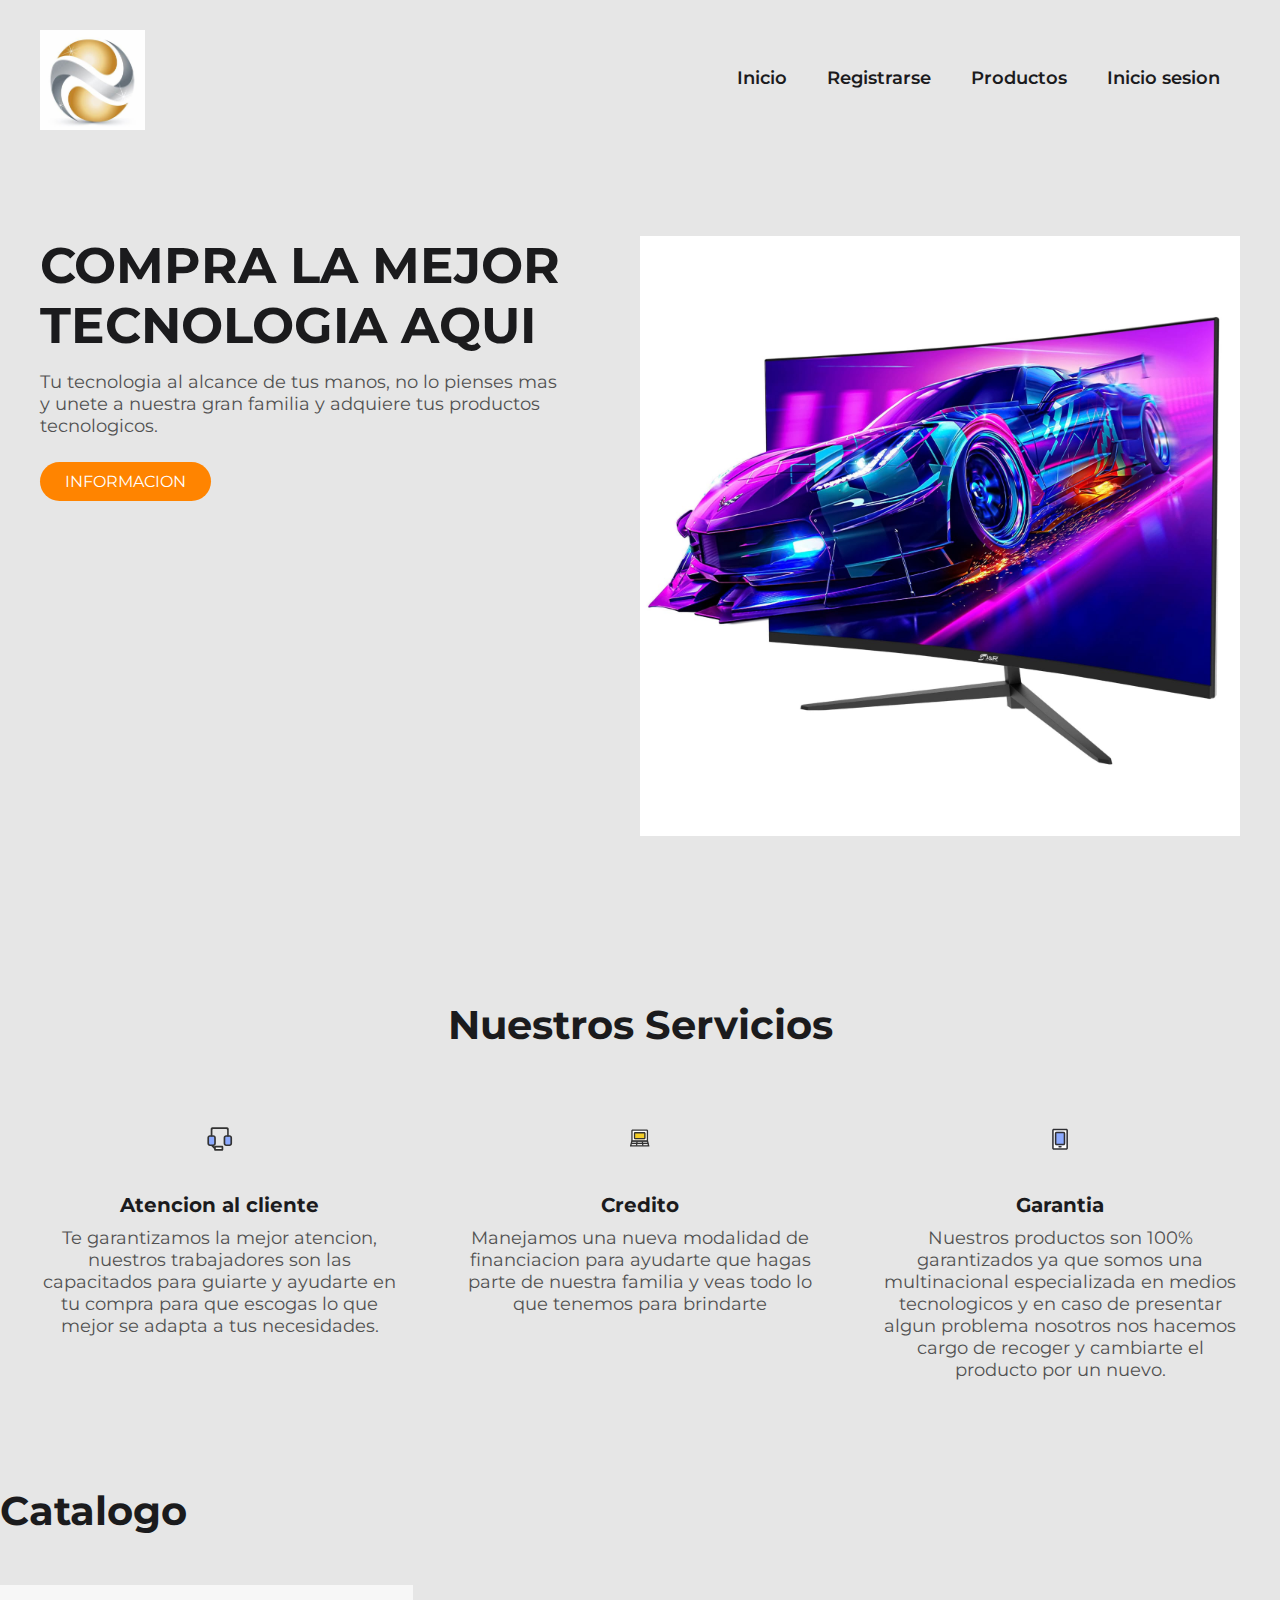
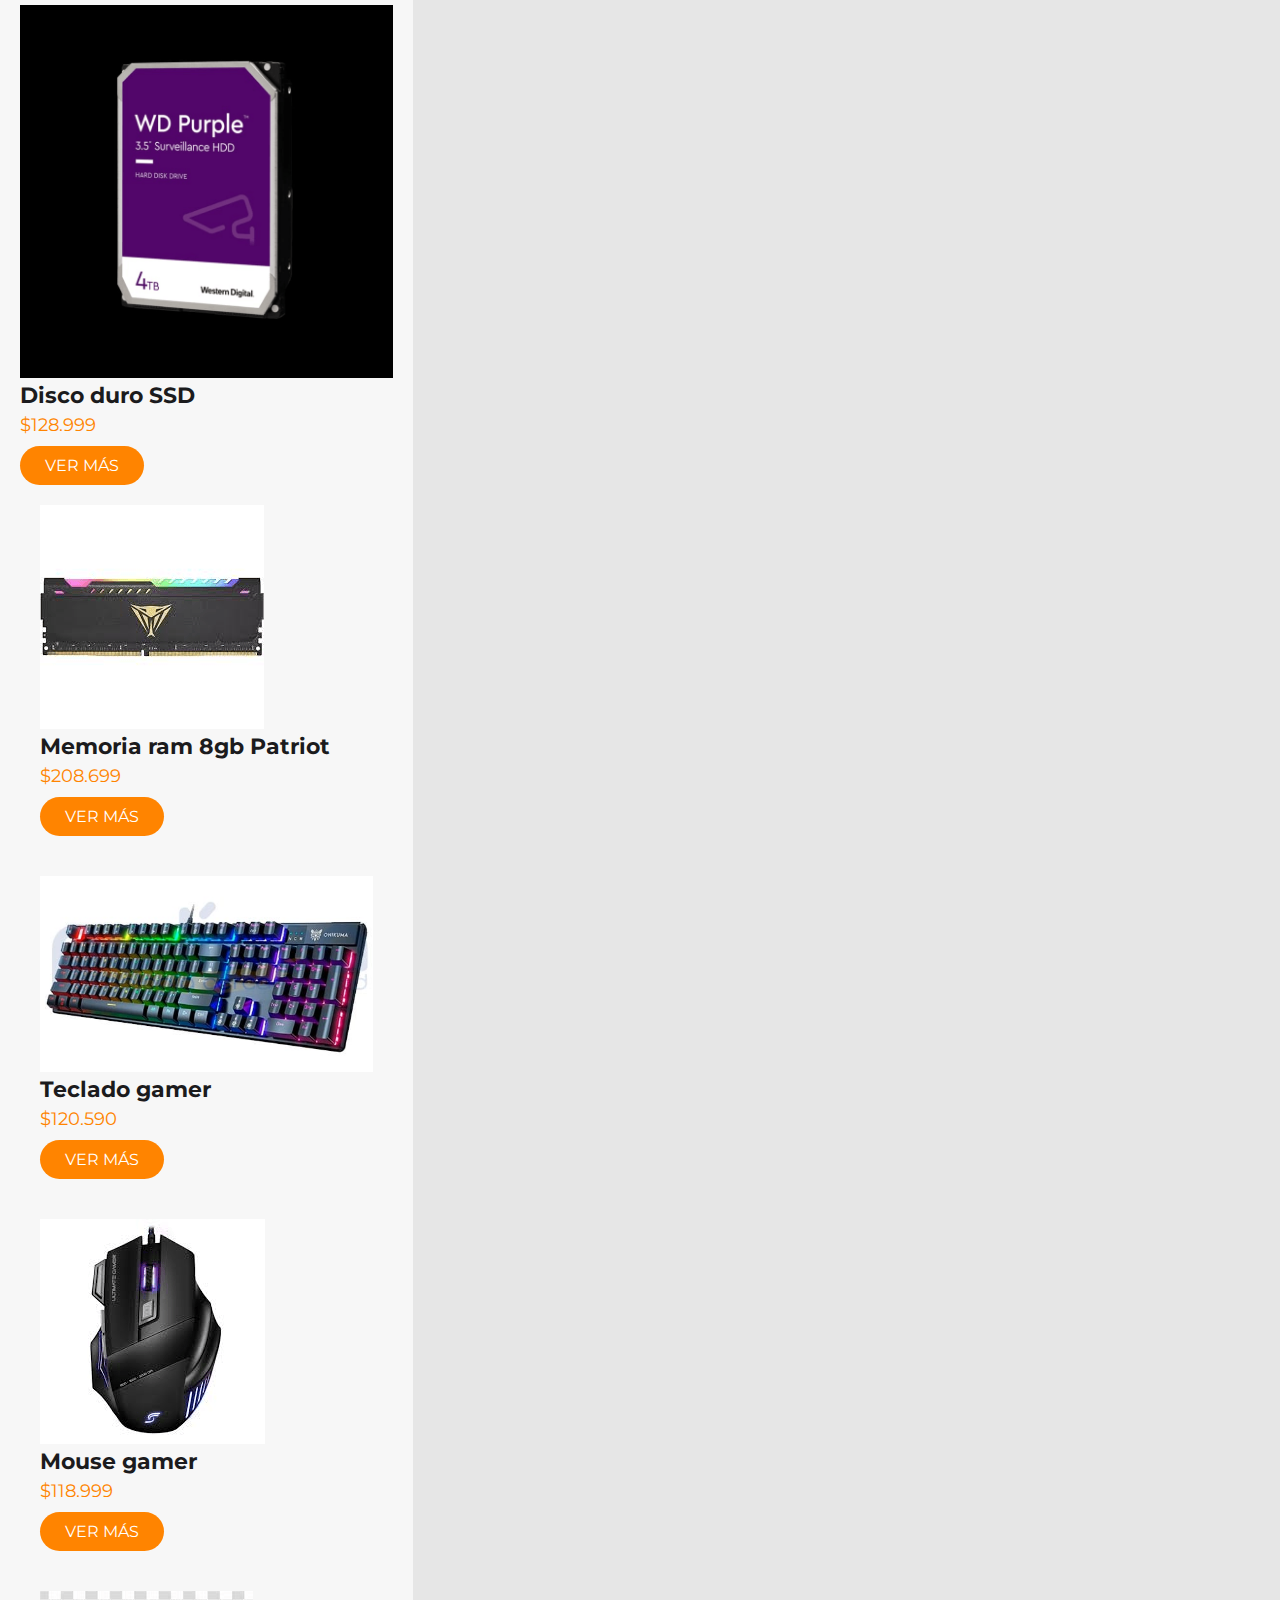
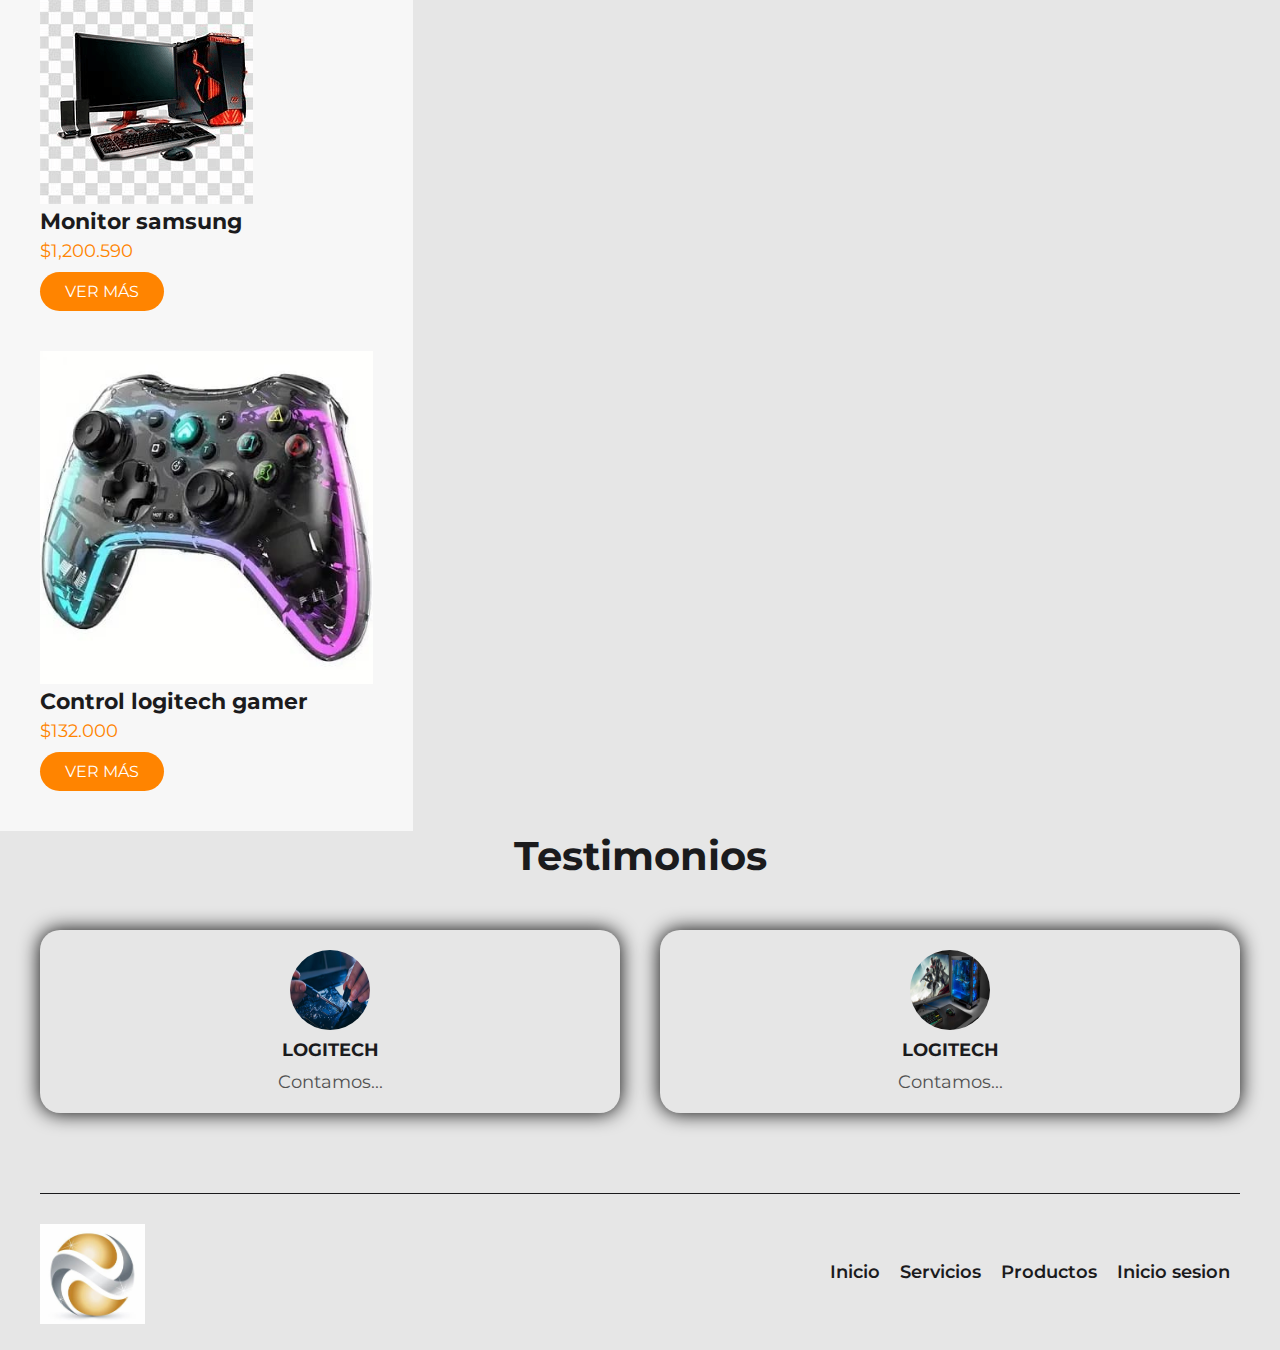
<file: Proyecto integrado/index.html>
<!DOCTYPE html>
<html>
<head>
	<meta charset="utf-8">
	<meta name="viewport" content="width=device-width, initial-scale=1">
	<title>Proyecto integrado</title>
	<link rel="stylesheet" type="text/css" href="style.css">
	<a href="registro.html" class="formulario"></a>
</head>
<body>
	<header>
		<div class="container">
			<div class="menu">
			<a href="#" class="logo"><img src="images/logo.jpg" alt="Logo de la empresa" height="100" width="105"></a>
			<input type="checkbox" id="menu">
			<label for="menu">
				<img class="menu-icono" src="images/menu.png">
			</label>
			<nav class="navbar">
				<ul>
					<li> <a href="#">Inicio</a> </li>
					<li> <a href="registro.html" class="formulario">Registrarse</a> </li>
					<li> <a href="#">Productos</a> </li>
					<li> <a href="login.html" class="form-control">Inicio sesion</a> </li>
				</ul>
			</nav>
			</div>
			<div class="header-content">
				<div class="header-txt">
					<h1>Compra la mejor <br> tecnologia aqui</h1>
					<p>
					Tu tecnologia al alcance de tus manos, no lo pienses mas y unete a nuestra
					gran familia y adquiere tus productos tecnologicos.
					</p>
					<a href="#" class="btn-1">Informacion</a>
				</div>
				<div class="header-img">
					<img src="images/rigth.png">
				</div>
			</div>
		</div>
	</header>

	<section class="services container">
	  <h2>Nuestros Servicios</h2>
	  <div class="services-content">
	  	<div class="services-1">
	  		<img src="images/i1.svg" height="80" width="92">
	  		<h3>Atencion al cliente</h3>
	  		<p>
	  		Te garantizamos la mejor atencion, nuestros trabajadores son las capacitados para guiarte
	  		y ayudarte en tu compra para que escogas lo que mejor se adapta a tus necesidades.
	  		</p>
	  	</div>
	  	<div class="services-1">
	  		<img src="images/i2.svg" height="80" width="92">
	  		<h3>Credito</h3>
	  		<p>
	  		Manejamos una nueva modalidad de financiacion para ayudarte que hagas parte de nuestra familia
	  		y veas todo lo que tenemos para brindarte 
	  		</p>
	  	</div>
        <div class="services-1">
	  		<img src="images/i3.svg" height="80" width="92">
	  		<h3>Garantia</h3>
	  		<p>
	  		Nuestros productos son 100% garantizados ya que somos una multinacional especializada en medios
	  		tecnologicos y en caso de presentar algun problema nosotros nos hacemos cargo de recoger
	  		y cambiarte el producto por un nuevo.
	  		</p>
	  	</div>
	  </div>	
	</section>

	<main class="products-container">
    <h2>Catalogo</h2>
    <div class="products-content">
        <div class="products-1">
            <img src="images/j1.png" alt="Imagen del disco duro SSD">
            <h4>Disco duro SSD</h4>
            <p>$128.999</p>
            <a href="#" class="btn-1">Ver más</a>
		<div class="products-1">
		<img src="images/j2.png" alt="Memoria ram 8gb Patriot">

			<h4>Memoria ram 8gb Patriot</h4>
			<p>$208.699</p>
			<a href="#" class="btn-1">Ver más</a>
		</div>
		<div class="products-1">
		<img src="images/j3.png" alt="Imagen del teclado gamer">
			<h4>Teclado gamer</h4>
			<p>$120.590</p>
			<a href="#" class="btn-1">Ver más</a>
		</div>	
		<div class="products-1">
	    <img src="images/j4.png" alt="Imagen del mouse gamer">
			<h4>Mouse gamer</h4>
			<p>$118.999</p>
			<a href="#" class="btn-1">Ver más</a>
		</div>			
		<div class="products-1">
		<img src="images/j5.png" alt="Imagen del monitor samsung">
			<h4>Monitor samsung</h4>
			<p>$1,200.590</p>
			<a href="#" class="btn-1">Ver más</a>
		</div>		
		<div class="products-1">
	    <img src="images/j6.png" alt="Imagen del control logitech gamer">
			<h4>Control logitech gamer</h4>
			<p>$132.000</p>
			<a href="#" class="btn-1">Ver más</a>
		</div>		
     </div>
  </main>

      <section class="testimonio container">
	      <h2>Testimonios</h2>
          <div class="testimonio-content">
 	     <div class="testimonio-1">
    <img src="images/t1.jpg" alt="Testimonio 1">
    <h3>Logitech</h3>
    <p>Contamos...</p>
</div>

 	<div class="testimonio-1">
    <img src="images/t2.jpg" alt="Testimonio 1">
    <h3>Logitech</h3>
    <p>Contamos...</p>
</div>
  </div>
</section>

<footer class="footer container">
   <div class="footer-content">
   	<a href="#" class="logo"><img src="images/logo.jpg" height="100" width="105"></a>
   <ul>
   	   <li> <a href="#">Inicio</a> </li>
	   <li> <a href="#">Servicios</a> </li>
	   <li> <a href="#">Productos</a> </li>
	   <li> <a href="#">Inicio sesion</a> </li>
   </ul>	
 </div>
</footer>

</body>
</html>
</file>
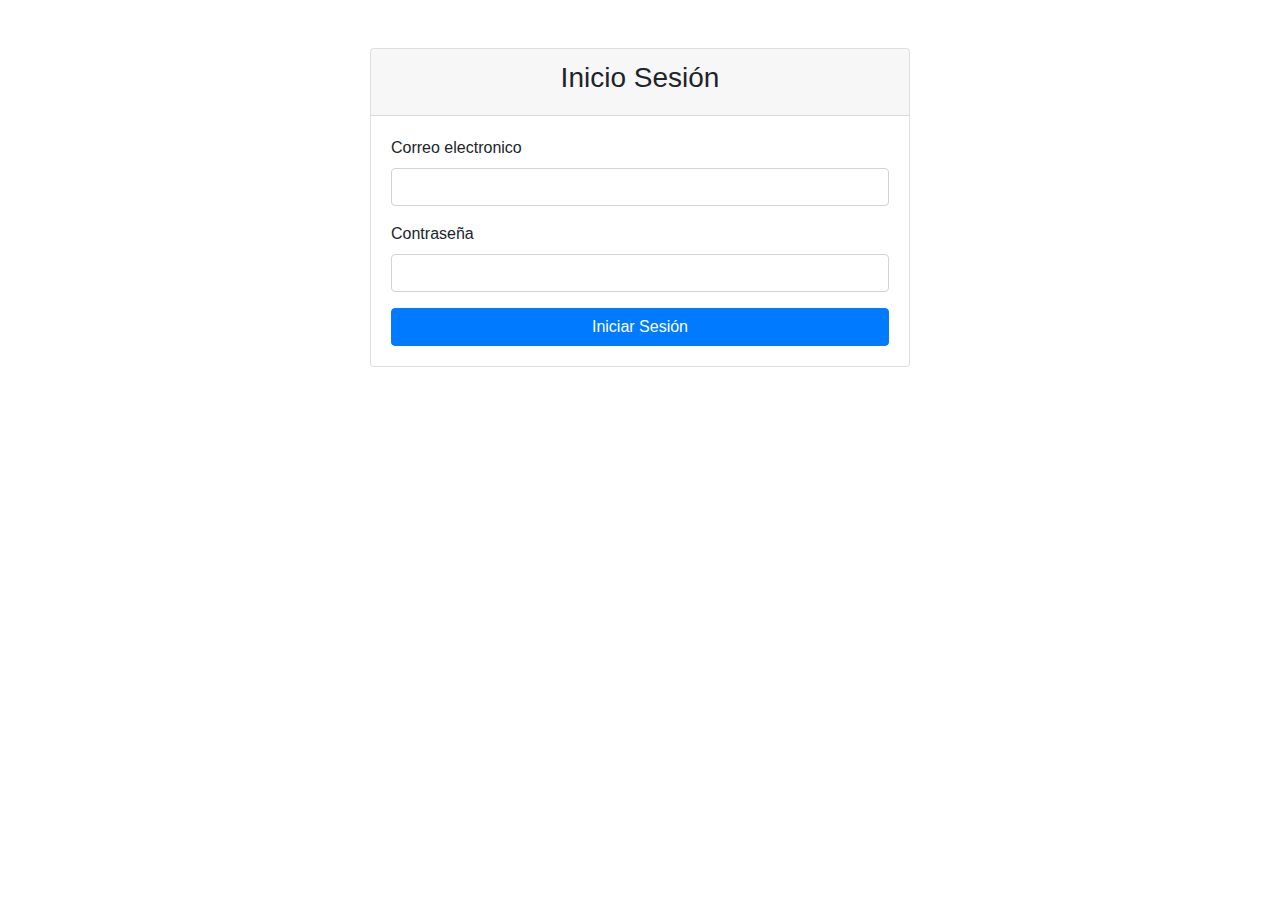
<file: Proyecto integrado/login.html>
<!DOCTYPE html>
<html lang="es"> 
<head>
	<meta charset="UTF-8">
  <meta name="viewport" content="width=device-width, initial-scale=1.0">
  <title>Login</title>
  <link rel="stylesheet" href="https://stackpath.bootstrapcdn.com/bootstrap/4.5.2/css/bootstrap.min.css">
</head>
<body>
  
  <div class="container mt-5">
    <div class="row justify-content-center">
      <div class="col-md-6">
        <div class="card">
          <div class="card-header">
            <h3 class="text-center">Inicio Sesión</h3>
          </div>
          <div class="card-body">
            <form action="#" method="POST">
              <div class="form-group">
                <label for="username">Correo electronico</label>
                <input type="text" id="username" name="username" class="form-control" required>
              </div>
              <div class="form-group">
                <label for="password">Contraseña</label>
                <input type="password" id="password" name="password" class="form-control" required>
              </div>
              <button type="submit" class="btn btn-primary btn-block">Iniciar Sesión</button>
            </form>
          </div>
        </div>
      </div>
    </div>
  </div>
  <script src="https://code.jquery.com/jquery-3.5.1.slim.min.js"></script>
  <script src="https://cdn.jsdelivr.net/npm/popper.js@1.16.1/dist/umd/popper.min.js"></script>
  <script src="https://stackpath.bootstrapcdn.com/bootstrap/4.5.2/js/bootstrap.min.js"></script>
</body>
</html>
</file>
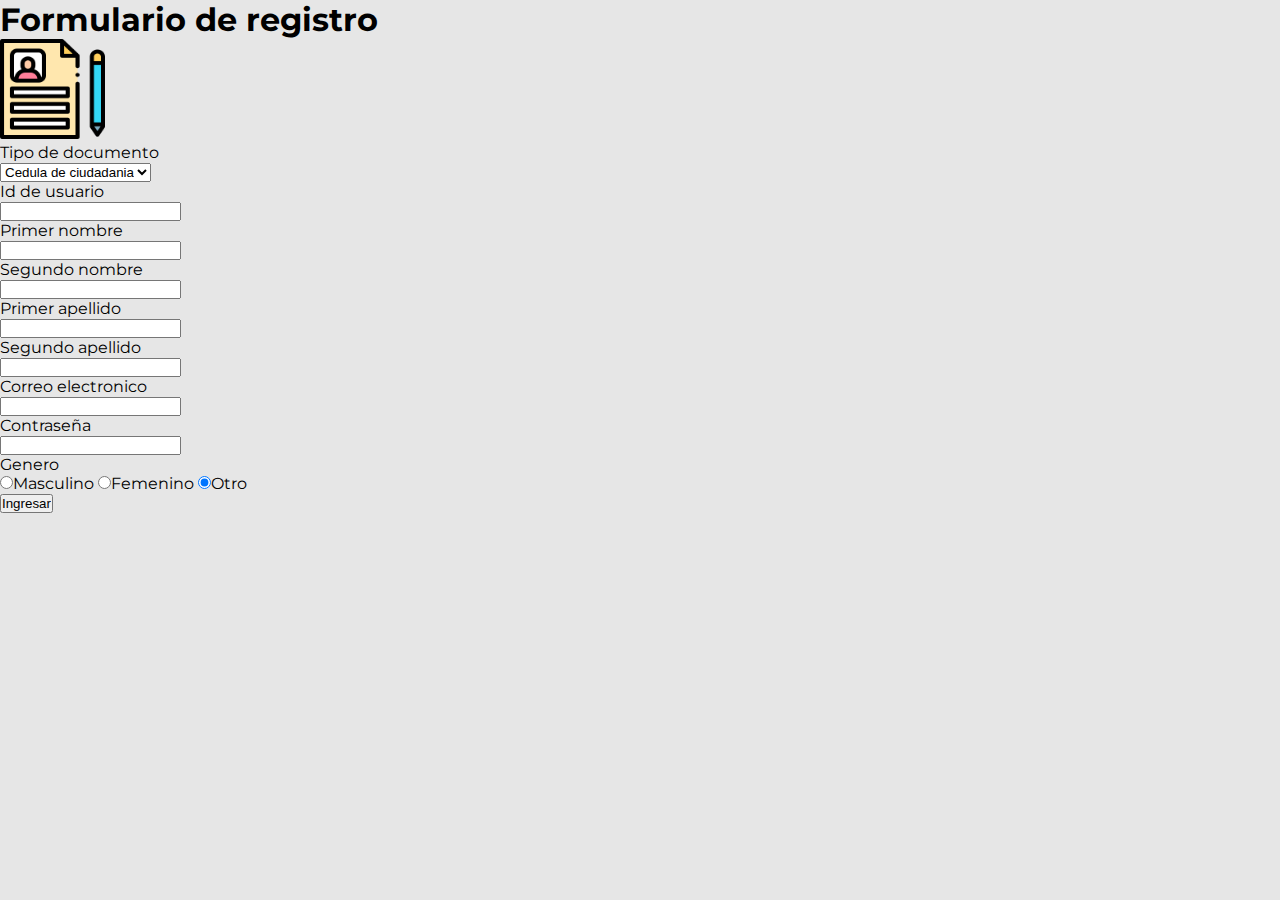
<file: Proyecto integrado/registro.html>
<!DOCTYPE html>
<html>
<head>
	<meta charset="utf-8">
	<meta name="viewport" content="width=device-width, initial-scale=1">
	<title>Registro usarios</title>
	<link rel="stylesheet" type="text/css" href="style.css">
</head>
<body>
	
<h1>Formulario de registro</h1> 
<a href="#" class="formulario"> <img src="images/registro.png" height="100" width="105"></a>
<form>
	<label>Tipo de documento</label> <br>
    <select name="t_doc"> 
    	<option value="CC">Cedula de ciudadania</option>
        <option value="CE">Cedula extranjeria</option>
        <option value="TI">Tarjeta de identidad</option>   
    </select> <br>
	<label>Id de usuario</label> <br>
	<input type="number" name="id_usu" required> <br>
	<label>Primer nombre</label> <br>
	<input type="text" name="p_nom" required> <br>
	<label>Segundo nombre</label> <br>
	<input type="text" name="s_nom"> <br>
	<label>Primer apellido</label> <br>
	<input type="text" name="p_apell" required> <br>
	<label>Segundo apellido</label> <br>
    <input type="text" name="s_apell"> <br>
    <label>Correo electronico</label required> <br>
    <input type="text" name="co_elec"> <br>
    <label>Contraseña</label required> <br>	
    <input type="text-number" name="contraseña"> <br>
    <label>Genero</label> <br>
    <input type="radio" name="genero" checked>Masculino
    <input type="radio" name="genero"checked>Femenino
    <input type="radio" name="genero"checked>Otro <br>
    <input type="submit" value="Ingresar">
</form>

</body>
</html>
</file>
<file: Proyecto integrado/style.css>
@import url('https://fonts.googleapis.com/css2?family=Montserrat:ital@0;1&display=swap');

* {
	margin: 0;
	padding: 0;
	box-sizing: border-box;
	text-decoration: none;
	list-style: none;
}

body {
 	font-family: "Montserrat", sans-serif;
 	background-color: #E6E6E6;
 }

img {
	max-width: 100%;
}

.container {
	max-width: 1200px;
	margin: 0 auto;
}
	
.header{
	background-color: #FFFAF7;

}
.menu  {
	display: flex;
	justify-content: space-between;
	align-items: center;
	padding: 20px 0;
}
.logo {
	color: #FF8400;	
	font-size: 25px;
	font-weight: 800;
	text-transform: uppercase;
	margin-top: 10px;
}


.logo img {
    height: 100px;
    width: 105px;
}


.menu .navbar ul {
	display: flex;
}
.menu .navbar ul li a {
	font-size: 18px;
	padding: 0 20px;
	color: #1B1B1D;
	display: block;
	font-weight: 600;
}

.menu .navbar ul li a:hover {
    color: #FF8400;
}

#menu {
	display: none;
}

.menu-icono {
	width: 25px;
}

.menu label {
	cursor: pointer;
	display: none;
}


.header-content {
	display: flex;
	justify-content: space-between;
	padding: 80px 0;
}

.header-txt {
   flex: 50%;
   padding-right: 80px;
}

.header-txt h1 {
	font-size: 50px;
	line-height: 1.2;
	text-transform: uppercase;
	color: #1B1B1D;
	margin-bottom: 15px;
}
p {
	font-size: 18px;
	color: #515151;
	margin-bottom: 25px;
}

.btn-1{
	display: inline-block;
	padding: 10px 25px;
	color: #FFFFFF;
	background-color: #FF8400;
	text-transform: uppercase;
	border-radius: 25px;
	font-size: 16px;
}

.btn-1:hover {
	background-color: #F38004;
}

.header-img {
	flex-basis: 50%;
}

.services {
	padding: 80px 0;
	text-align: center;
}
 
h2 {
  color: #1B1B1D;
  font-size: 40px;
}

.services-content {
	display: flex;
	justify-content: space-between;
	margin-top: 50px;
}

.services-1 {
	flex-basis: calc(33.3% - 40px);
}
 
.services-1 img { 
	width: 30px;
	margin-bottom: 10px;
 }

 .services-1 h3	{
 	color: #1B1B1D;
 	font-size: 20px;
 	margin-bottom: 10px;
 }

 .products {
 	padding: 0 0 80px 0;
 	text-align: center;	
}

.products-content {
 	margin-top: 50px;
 	display: grid;
 	grid-template-columns: repeat(3, 1fr);
 	gap: 20px;
}

.products-1 {
    background-color: #F7F7F7;
    padding: 20px;
}

.products-1 h4 {
 	color: #1B1B1D;
 	font-size: 22px;
 	margin-bottom: 5px;
}

.products-1 p {
 	color: #FF8400;
 	margin-bottom: 10px;
}

.testimonio {
	text-align: center;
	padding-bottom: 80px;
}

.testimonio-content {
	display: flex;
	justify-content: space-between;
	margin-top: 50px;
}

.testimonio-1 {
	flex-basis: calc(50% - 20px);
	padding: 20px;
	box-shadow: 0 0 20px rgba( 0, 0, 0.2);
	border-radius: 20px;
}

.testimonio-1 img {
	width: 80px;
	height: 80px;
	border-radius: 50%;
	margin-bottom: 5px;
}

.testimonio-1 h3 {
	color: #1B1B1D;
	font-size: 18px;
	text-transform: uppercase;
	margin-bottom: 10px;
}

.testimonio-1 p {
	margin-bottom: 0;
}

.footer {
	border-top: 1px solid #1B1B1D;
	padding: 20px 0;
}

.footer-content {
	display: flex;
	justify-content: space-between;
	align-items: center;
}

.footer-content ul {
   display: flex;
}


.footer-content ul li a {
	display: block;
	padding: 10px;
	color: #1B1B1D;
	font-size: 18px;
	font-weight: 600;
}

.footer-content ul li a:hover {
	color: #FF8400;
}


@media (max-width: 991px) {
    .menu {
        padding: 20px;
        position: relative;
    }

    .menu label{
        display: initial;
    }

    .menu .navbar {
        position: absolute;
        top: 100%;
        left: 0;
        right: 0;
        background-color: #FF5A2C;
        display: none;
    }

    .menu .navbar ul {
        flex-direction: column;
    }

    .menu .navbar ul li {
        width: 100%;
        padding: 20px 0;
    }

    
    .menu .navbar ul li a:hover {
        color: #FFFFFF;
    }

    #menu:checked ~ .navbar {
        display: initial;
    }

    .header-content {
        padding: 30px;
        flex-direction: column;
        text-align: center;
    }

    .header-txt {
        padding: 0 0 40px 0;
    }

    .services {
        padding: 30px;
    }

    .services-content {
        flex-direction: column;
        margin-top: 30px;
    }

    .products {
       padding: 30px;

    }

    .products-content {
        margin-top: 30px;
        grid-template-columns: repeat(1, 1fr); 
    }

    .testimonio {
        padding: 30px;
    }

    .testimonio-content {     
        flex-direction: column;
        margin-top: 30px;
    }

    .testimonio-1 {
        margin-bottom: 30px;
    }

    .footer {
        padding: 30px;
        text-align: center;
    }

    .footer-content {
        flex-direction: column;
    }

    .footer-content ul {
        flex-direction: column;
    }
}
</file>
